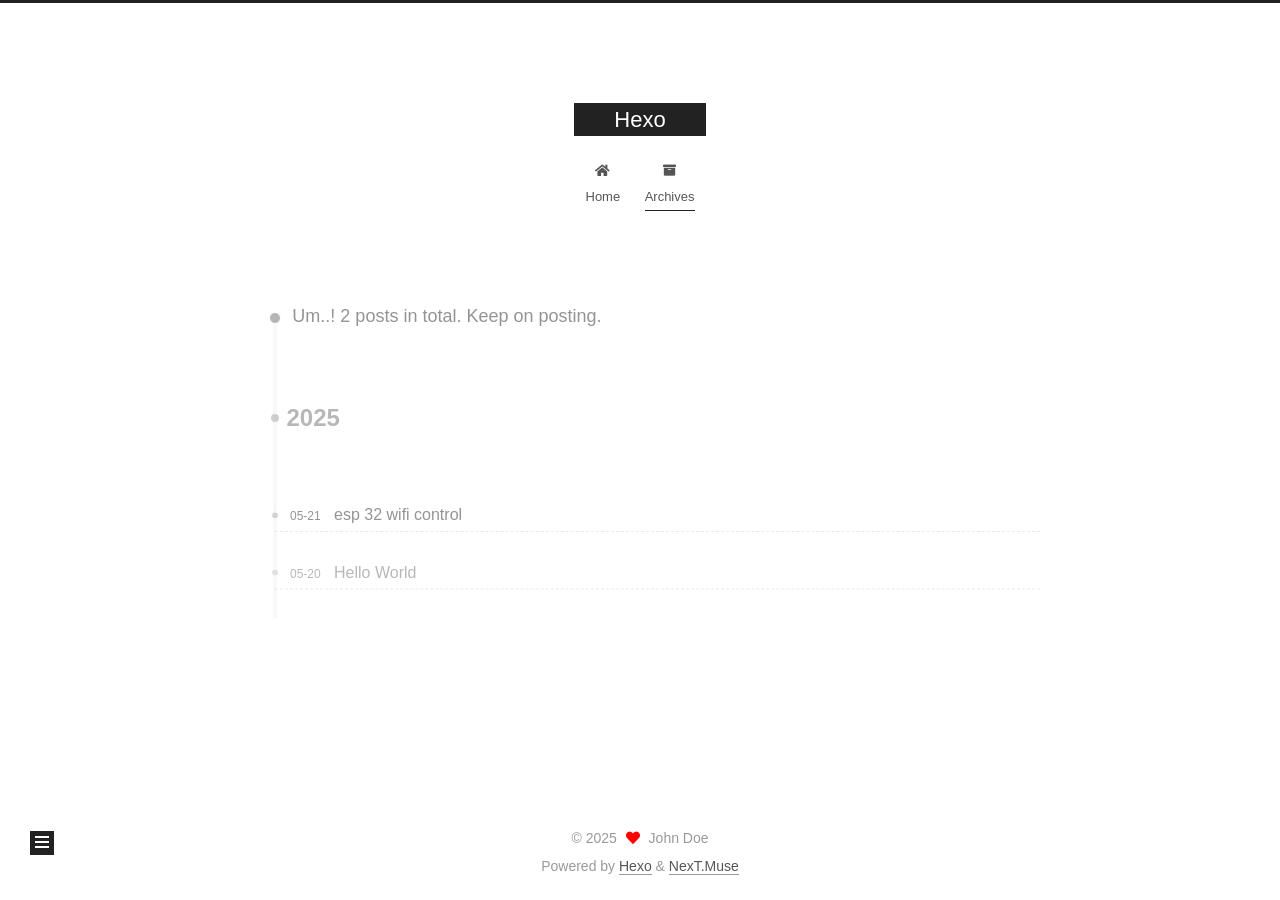
<file: archives/index.html>
<!DOCTYPE html>
<html lang="en">
<head>
  <meta charset="UTF-8">
<meta name="viewport" content="width=device-width, initial-scale=1, maximum-scale=2">
<meta name="theme-color" content="#222">
<meta name="generator" content="Hexo 7.3.0">
  <link rel="apple-touch-icon" sizes="180x180" href="/images/apple-touch-icon-next.png">
  <link rel="icon" type="image/png" sizes="32x32" href="/images/favicon-32x32-next.png">
  <link rel="icon" type="image/png" sizes="16x16" href="/images/favicon-16x16-next.png">
  <link rel="mask-icon" href="/images/logo.svg" color="#222">

<link rel="stylesheet" href="/css/main.css">


<link rel="stylesheet" href="/lib/font-awesome/css/all.min.css">

<script id="hexo-configurations">
    var NexT = window.NexT || {};
    var CONFIG = {"hostname":"example.com","root":"/","scheme":"Muse","version":"7.8.0","exturl":false,"sidebar":{"position":"left","display":"post","padding":18,"offset":12,"onmobile":false},"copycode":{"enable":false,"show_result":false,"style":null},"back2top":{"enable":true,"sidebar":false,"scrollpercent":false},"bookmark":{"enable":false,"color":"#222","save":"auto"},"fancybox":false,"mediumzoom":false,"lazyload":false,"pangu":false,"comments":{"style":"tabs","active":null,"storage":true,"lazyload":false,"nav":null},"algolia":{"hits":{"per_page":10},"labels":{"input_placeholder":"Search for Posts","hits_empty":"We didn't find any results for the search: ${query}","hits_stats":"${hits} results found in ${time} ms"}},"localsearch":{"enable":false,"trigger":"auto","top_n_per_article":1,"unescape":false,"preload":false},"motion":{"enable":true,"async":false,"transition":{"post_block":"fadeIn","post_header":"slideDownIn","post_body":"slideDownIn","coll_header":"slideLeftIn","sidebar":"slideUpIn"}}};
  </script>

  <meta property="og:type" content="website">
<meta property="og:title" content="Hexo">
<meta property="og:url" content="http://example.com/archives/index.html">
<meta property="og:site_name" content="Hexo">
<meta property="og:locale" content="en_US">
<meta property="article:author" content="John Doe">
<meta name="twitter:card" content="summary">

<link rel="canonical" href="http://example.com/archives/">


<script id="page-configurations">
  // https://hexo.io/docs/variables.html
  CONFIG.page = {
    sidebar: "",
    isHome : false,
    isPost : false,
    lang   : 'en'
  };
</script>

  <title>Archive | Hexo</title>
  






  <noscript>
  <style>
  .use-motion .brand,
  .use-motion .menu-item,
  .sidebar-inner,
  .use-motion .post-block,
  .use-motion .pagination,
  .use-motion .comments,
  .use-motion .post-header,
  .use-motion .post-body,
  .use-motion .collection-header { opacity: initial; }

  .use-motion .site-title,
  .use-motion .site-subtitle {
    opacity: initial;
    top: initial;
  }

  .use-motion .logo-line-before i { left: initial; }
  .use-motion .logo-line-after i { right: initial; }
  </style>
</noscript>

</head>

<body itemscope itemtype="http://schema.org/WebPage">
  <div class="container use-motion">
    <div class="headband"></div>

    <header class="header" itemscope itemtype="http://schema.org/WPHeader">
      <div class="header-inner"><div class="site-brand-container">
  <div class="site-nav-toggle">
    <div class="toggle" aria-label="Toggle navigation bar">
      <span class="toggle-line toggle-line-first"></span>
      <span class="toggle-line toggle-line-middle"></span>
      <span class="toggle-line toggle-line-last"></span>
    </div>
  </div>

  <div class="site-meta">

    <a href="/" class="brand" rel="start">
      <span class="logo-line-before"><i></i></span>
      <h1 class="site-title">Hexo</h1>
      <span class="logo-line-after"><i></i></span>
    </a>
  </div>

  <div class="site-nav-right">
    <div class="toggle popup-trigger">
    </div>
  </div>
</div>




<nav class="site-nav">
  <ul id="menu" class="main-menu menu">
        <li class="menu-item menu-item-home">

    <a href="/" rel="section"><i class="fa fa-home fa-fw"></i>Home</a>

  </li>
        <li class="menu-item menu-item-archives">

    <a href="/archives/" rel="section"><i class="fa fa-archive fa-fw"></i>Archives</a>

  </li>
  </ul>
</nav>




</div>
    </header>

    
  <div class="back-to-top">
    <i class="fa fa-arrow-up"></i>
    <span>0%</span>
  </div>


    <main class="main">
      <div class="main-inner">
        <div class="content-wrap">
          

          <div class="content archive">
            

  
  
  
  <div class="post-block">
    <div class="posts-collapse">
      <div class="collection-title">
        <span class="collection-header">Um..! 2 posts in total. Keep on posting.</span>
      </div>

      
    <div class="collection-year">
      <span class="collection-header">2025</span>
    </div>

  <article itemscope itemtype="http://schema.org/Article">
    <header class="post-header">

      <div class="post-meta">
        <time itemprop="dateCreated"
              datetime="2025-05-21T15:49:59+08:00"
              content="2025-05-21">
          05-21
        </time>
      </div>

      <div class="post-title">
          <a class="post-title-link" href="/2025/05/21/esp-32-wifi-control/" itemprop="url">
            <span itemprop="name">esp 32 wifi control</span>
          </a>
      </div>

    </header>
  </article>

  <article itemscope itemtype="http://schema.org/Article">
    <header class="post-header">

      <div class="post-meta">
        <time itemprop="dateCreated"
              datetime="2025-05-20T14:28:38+08:00"
              content="2025-05-20">
          05-20
        </time>
      </div>

      <div class="post-title">
          <a class="post-title-link" href="/2025/05/20/hello-world/" itemprop="url">
            <span itemprop="name">Hello World</span>
          </a>
      </div>

    </header>
  </article>


    </div>
  </div>
  
  
  

  



          </div>
          

<script>
  window.addEventListener('tabs:register', () => {
    let { activeClass } = CONFIG.comments;
    if (CONFIG.comments.storage) {
      activeClass = localStorage.getItem('comments_active') || activeClass;
    }
    if (activeClass) {
      let activeTab = document.querySelector(`a[href="#comment-${activeClass}"]`);
      if (activeTab) {
        activeTab.click();
      }
    }
  });
  if (CONFIG.comments.storage) {
    window.addEventListener('tabs:click', event => {
      if (!event.target.matches('.tabs-comment .tab-content .tab-pane')) return;
      let commentClass = event.target.classList[1];
      localStorage.setItem('comments_active', commentClass);
    });
  }
</script>

        </div>
          
  
  <div class="toggle sidebar-toggle">
    <span class="toggle-line toggle-line-first"></span>
    <span class="toggle-line toggle-line-middle"></span>
    <span class="toggle-line toggle-line-last"></span>
  </div>

  <aside class="sidebar">
    <div class="sidebar-inner">

      <ul class="sidebar-nav motion-element">
        <li class="sidebar-nav-toc">
          Table of Contents
        </li>
        <li class="sidebar-nav-overview">
          Overview
        </li>
      </ul>

      <!--noindex-->
      <div class="post-toc-wrap sidebar-panel">
      </div>
      <!--/noindex-->

      <div class="site-overview-wrap sidebar-panel">
        <div class="site-author motion-element" itemprop="author" itemscope itemtype="http://schema.org/Person">
  <p class="site-author-name" itemprop="name">John Doe</p>
  <div class="site-description" itemprop="description"></div>
</div>
<div class="site-state-wrap motion-element">
  <nav class="site-state">
      <div class="site-state-item site-state-posts">
          <a href="/archives/">
        
          <span class="site-state-item-count">2</span>
          <span class="site-state-item-name">posts</span>
        </a>
      </div>
  </nav>
</div>



      </div>

    </div>
  </aside>
  <div id="sidebar-dimmer"></div>


      </div>
    </main>

    <footer class="footer">
      <div class="footer-inner">
        

        

<div class="copyright">
  
  &copy; 
  <span itemprop="copyrightYear">2025</span>
  <span class="with-love">
    <i class="fa fa-heart"></i>
  </span>
  <span class="author" itemprop="copyrightHolder">John Doe</span>
</div>
  <div class="powered-by">Powered by <a href="https://hexo.io/" class="theme-link" rel="noopener" target="_blank">Hexo</a> & <a href="https://muse.theme-next.org/" class="theme-link" rel="noopener" target="_blank">NexT.Muse</a>
  </div>

        








      </div>
    </footer>
  </div>

  
  <script src="/lib/anime.min.js"></script>
  <script src="/lib/velocity/velocity.min.js"></script>
  <script src="/lib/velocity/velocity.ui.min.js"></script>

<script src="/js/utils.js"></script>

<script src="/js/motion.js"></script>


<script src="/js/schemes/muse.js"></script>


<script src="/js/next-boot.js"></script>




  















  

  

</body>
</html>
</file>
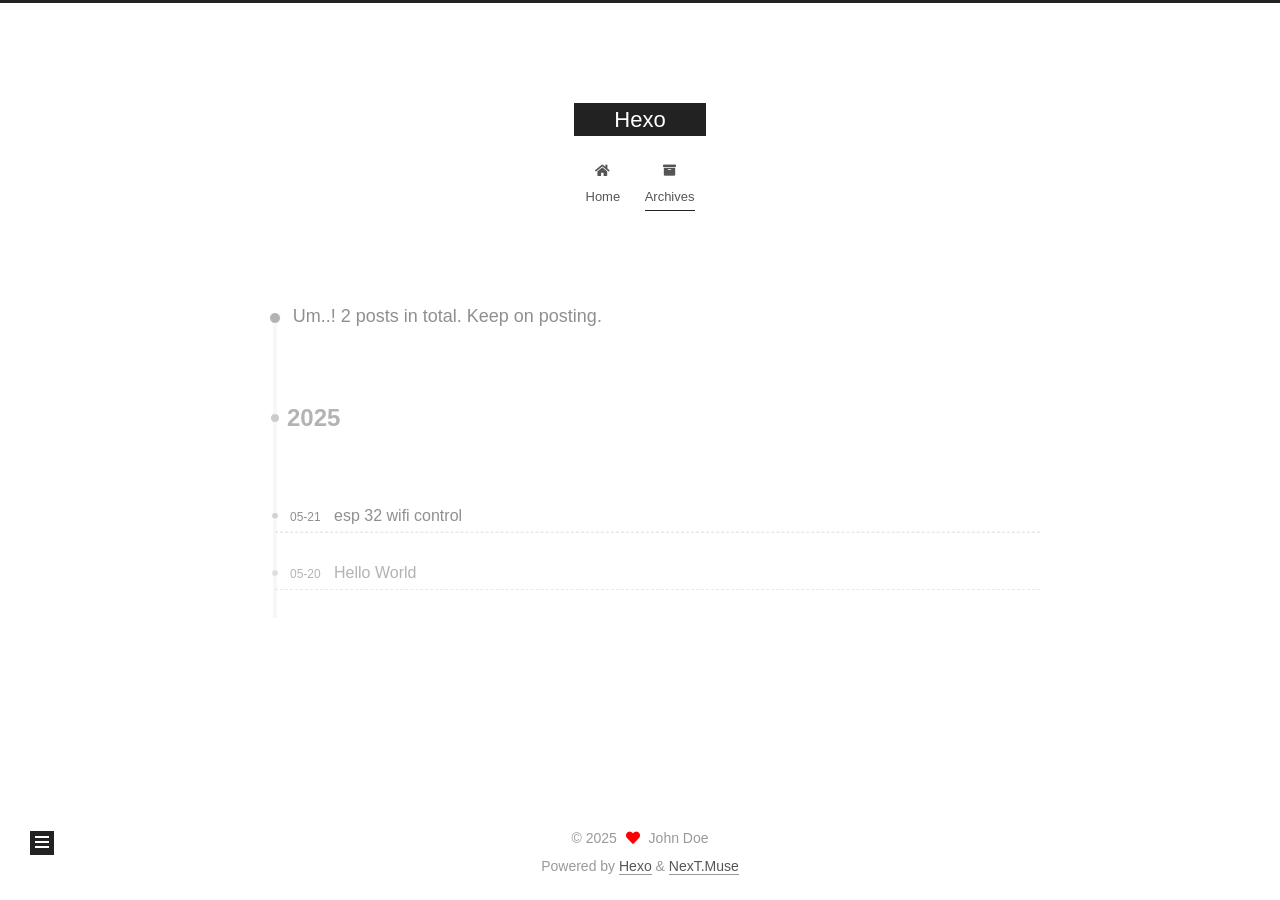
<file: archives/2025/index.html>
<!DOCTYPE html>
<html lang="en">
<head>
  <meta charset="UTF-8">
<meta name="viewport" content="width=device-width, initial-scale=1, maximum-scale=2">
<meta name="theme-color" content="#222">
<meta name="generator" content="Hexo 7.3.0">
  <link rel="apple-touch-icon" sizes="180x180" href="/images/apple-touch-icon-next.png">
  <link rel="icon" type="image/png" sizes="32x32" href="/images/favicon-32x32-next.png">
  <link rel="icon" type="image/png" sizes="16x16" href="/images/favicon-16x16-next.png">
  <link rel="mask-icon" href="/images/logo.svg" color="#222">

<link rel="stylesheet" href="/css/main.css">


<link rel="stylesheet" href="/lib/font-awesome/css/all.min.css">

<script id="hexo-configurations">
    var NexT = window.NexT || {};
    var CONFIG = {"hostname":"example.com","root":"/","scheme":"Muse","version":"7.8.0","exturl":false,"sidebar":{"position":"left","display":"post","padding":18,"offset":12,"onmobile":false},"copycode":{"enable":false,"show_result":false,"style":null},"back2top":{"enable":true,"sidebar":false,"scrollpercent":false},"bookmark":{"enable":false,"color":"#222","save":"auto"},"fancybox":false,"mediumzoom":false,"lazyload":false,"pangu":false,"comments":{"style":"tabs","active":null,"storage":true,"lazyload":false,"nav":null},"algolia":{"hits":{"per_page":10},"labels":{"input_placeholder":"Search for Posts","hits_empty":"We didn't find any results for the search: ${query}","hits_stats":"${hits} results found in ${time} ms"}},"localsearch":{"enable":false,"trigger":"auto","top_n_per_article":1,"unescape":false,"preload":false},"motion":{"enable":true,"async":false,"transition":{"post_block":"fadeIn","post_header":"slideDownIn","post_body":"slideDownIn","coll_header":"slideLeftIn","sidebar":"slideUpIn"}}};
  </script>

  <meta property="og:type" content="website">
<meta property="og:title" content="Hexo">
<meta property="og:url" content="http://example.com/archives/2025/index.html">
<meta property="og:site_name" content="Hexo">
<meta property="og:locale" content="en_US">
<meta property="article:author" content="John Doe">
<meta name="twitter:card" content="summary">

<link rel="canonical" href="http://example.com/archives/2025/">


<script id="page-configurations">
  // https://hexo.io/docs/variables.html
  CONFIG.page = {
    sidebar: "",
    isHome : false,
    isPost : false,
    lang   : 'en'
  };
</script>

  <title>Archive | Hexo</title>
  






  <noscript>
  <style>
  .use-motion .brand,
  .use-motion .menu-item,
  .sidebar-inner,
  .use-motion .post-block,
  .use-motion .pagination,
  .use-motion .comments,
  .use-motion .post-header,
  .use-motion .post-body,
  .use-motion .collection-header { opacity: initial; }

  .use-motion .site-title,
  .use-motion .site-subtitle {
    opacity: initial;
    top: initial;
  }

  .use-motion .logo-line-before i { left: initial; }
  .use-motion .logo-line-after i { right: initial; }
  </style>
</noscript>

</head>

<body itemscope itemtype="http://schema.org/WebPage">
  <div class="container use-motion">
    <div class="headband"></div>

    <header class="header" itemscope itemtype="http://schema.org/WPHeader">
      <div class="header-inner"><div class="site-brand-container">
  <div class="site-nav-toggle">
    <div class="toggle" aria-label="Toggle navigation bar">
      <span class="toggle-line toggle-line-first"></span>
      <span class="toggle-line toggle-line-middle"></span>
      <span class="toggle-line toggle-line-last"></span>
    </div>
  </div>

  <div class="site-meta">

    <a href="/" class="brand" rel="start">
      <span class="logo-line-before"><i></i></span>
      <h1 class="site-title">Hexo</h1>
      <span class="logo-line-after"><i></i></span>
    </a>
  </div>

  <div class="site-nav-right">
    <div class="toggle popup-trigger">
    </div>
  </div>
</div>




<nav class="site-nav">
  <ul id="menu" class="main-menu menu">
        <li class="menu-item menu-item-home">

    <a href="/" rel="section"><i class="fa fa-home fa-fw"></i>Home</a>

  </li>
        <li class="menu-item menu-item-archives">

    <a href="/archives/" rel="section"><i class="fa fa-archive fa-fw"></i>Archives</a>

  </li>
  </ul>
</nav>




</div>
    </header>

    
  <div class="back-to-top">
    <i class="fa fa-arrow-up"></i>
    <span>0%</span>
  </div>


    <main class="main">
      <div class="main-inner">
        <div class="content-wrap">
          

          <div class="content archive">
            

  
  
  
  <div class="post-block">
    <div class="posts-collapse">
      <div class="collection-title">
        <span class="collection-header">Um..! 2 posts in total. Keep on posting.</span>
      </div>

      
    <div class="collection-year">
      <span class="collection-header">2025</span>
    </div>

  <article itemscope itemtype="http://schema.org/Article">
    <header class="post-header">

      <div class="post-meta">
        <time itemprop="dateCreated"
              datetime="2025-05-21T15:49:59+08:00"
              content="2025-05-21">
          05-21
        </time>
      </div>

      <div class="post-title">
          <a class="post-title-link" href="/2025/05/21/esp-32-wifi-control/" itemprop="url">
            <span itemprop="name">esp 32 wifi control</span>
          </a>
      </div>

    </header>
  </article>

  <article itemscope itemtype="http://schema.org/Article">
    <header class="post-header">

      <div class="post-meta">
        <time itemprop="dateCreated"
              datetime="2025-05-20T14:28:38+08:00"
              content="2025-05-20">
          05-20
        </time>
      </div>

      <div class="post-title">
          <a class="post-title-link" href="/2025/05/20/hello-world/" itemprop="url">
            <span itemprop="name">Hello World</span>
          </a>
      </div>

    </header>
  </article>


    </div>
  </div>
  
  
  

  



          </div>
          

<script>
  window.addEventListener('tabs:register', () => {
    let { activeClass } = CONFIG.comments;
    if (CONFIG.comments.storage) {
      activeClass = localStorage.getItem('comments_active') || activeClass;
    }
    if (activeClass) {
      let activeTab = document.querySelector(`a[href="#comment-${activeClass}"]`);
      if (activeTab) {
        activeTab.click();
      }
    }
  });
  if (CONFIG.comments.storage) {
    window.addEventListener('tabs:click', event => {
      if (!event.target.matches('.tabs-comment .tab-content .tab-pane')) return;
      let commentClass = event.target.classList[1];
      localStorage.setItem('comments_active', commentClass);
    });
  }
</script>

        </div>
          
  
  <div class="toggle sidebar-toggle">
    <span class="toggle-line toggle-line-first"></span>
    <span class="toggle-line toggle-line-middle"></span>
    <span class="toggle-line toggle-line-last"></span>
  </div>

  <aside class="sidebar">
    <div class="sidebar-inner">

      <ul class="sidebar-nav motion-element">
        <li class="sidebar-nav-toc">
          Table of Contents
        </li>
        <li class="sidebar-nav-overview">
          Overview
        </li>
      </ul>

      <!--noindex-->
      <div class="post-toc-wrap sidebar-panel">
      </div>
      <!--/noindex-->

      <div class="site-overview-wrap sidebar-panel">
        <div class="site-author motion-element" itemprop="author" itemscope itemtype="http://schema.org/Person">
  <p class="site-author-name" itemprop="name">John Doe</p>
  <div class="site-description" itemprop="description"></div>
</div>
<div class="site-state-wrap motion-element">
  <nav class="site-state">
      <div class="site-state-item site-state-posts">
          <a href="/archives/">
        
          <span class="site-state-item-count">2</span>
          <span class="site-state-item-name">posts</span>
        </a>
      </div>
  </nav>
</div>



      </div>

    </div>
  </aside>
  <div id="sidebar-dimmer"></div>


      </div>
    </main>

    <footer class="footer">
      <div class="footer-inner">
        

        

<div class="copyright">
  
  &copy; 
  <span itemprop="copyrightYear">2025</span>
  <span class="with-love">
    <i class="fa fa-heart"></i>
  </span>
  <span class="author" itemprop="copyrightHolder">John Doe</span>
</div>
  <div class="powered-by">Powered by <a href="https://hexo.io/" class="theme-link" rel="noopener" target="_blank">Hexo</a> & <a href="https://muse.theme-next.org/" class="theme-link" rel="noopener" target="_blank">NexT.Muse</a>
  </div>

        








      </div>
    </footer>
  </div>

  
  <script src="/lib/anime.min.js"></script>
  <script src="/lib/velocity/velocity.min.js"></script>
  <script src="/lib/velocity/velocity.ui.min.js"></script>

<script src="/js/utils.js"></script>

<script src="/js/motion.js"></script>


<script src="/js/schemes/muse.js"></script>


<script src="/js/next-boot.js"></script>




  















  

  

</body>
</html>
</file>
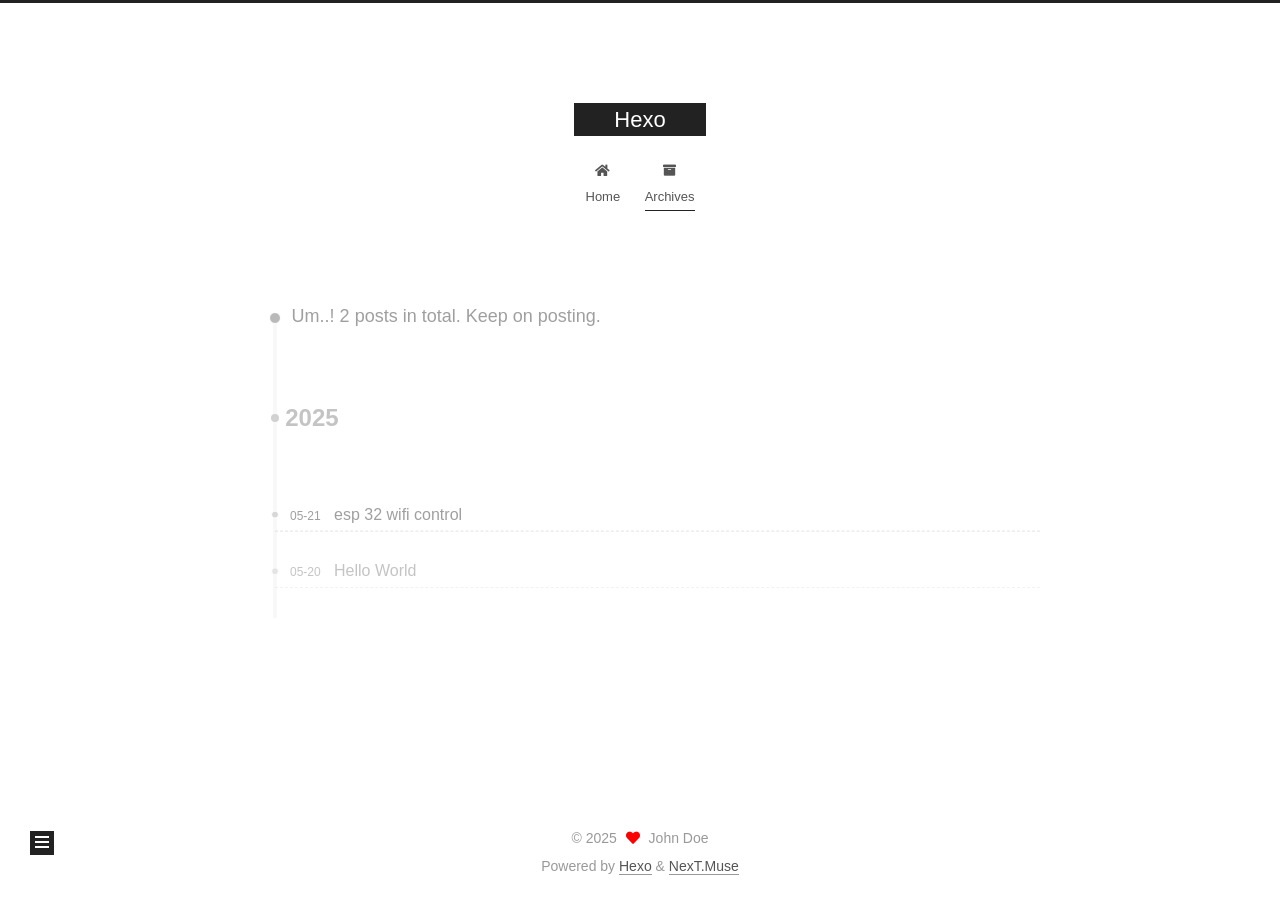
<file: archives/2025/05/index.html>
<!DOCTYPE html>
<html lang="en">
<head>
  <meta charset="UTF-8">
<meta name="viewport" content="width=device-width, initial-scale=1, maximum-scale=2">
<meta name="theme-color" content="#222">
<meta name="generator" content="Hexo 7.3.0">
  <link rel="apple-touch-icon" sizes="180x180" href="/images/apple-touch-icon-next.png">
  <link rel="icon" type="image/png" sizes="32x32" href="/images/favicon-32x32-next.png">
  <link rel="icon" type="image/png" sizes="16x16" href="/images/favicon-16x16-next.png">
  <link rel="mask-icon" href="/images/logo.svg" color="#222">

<link rel="stylesheet" href="/css/main.css">


<link rel="stylesheet" href="/lib/font-awesome/css/all.min.css">

<script id="hexo-configurations">
    var NexT = window.NexT || {};
    var CONFIG = {"hostname":"example.com","root":"/","scheme":"Muse","version":"7.8.0","exturl":false,"sidebar":{"position":"left","display":"post","padding":18,"offset":12,"onmobile":false},"copycode":{"enable":false,"show_result":false,"style":null},"back2top":{"enable":true,"sidebar":false,"scrollpercent":false},"bookmark":{"enable":false,"color":"#222","save":"auto"},"fancybox":false,"mediumzoom":false,"lazyload":false,"pangu":false,"comments":{"style":"tabs","active":null,"storage":true,"lazyload":false,"nav":null},"algolia":{"hits":{"per_page":10},"labels":{"input_placeholder":"Search for Posts","hits_empty":"We didn't find any results for the search: ${query}","hits_stats":"${hits} results found in ${time} ms"}},"localsearch":{"enable":false,"trigger":"auto","top_n_per_article":1,"unescape":false,"preload":false},"motion":{"enable":true,"async":false,"transition":{"post_block":"fadeIn","post_header":"slideDownIn","post_body":"slideDownIn","coll_header":"slideLeftIn","sidebar":"slideUpIn"}}};
  </script>

  <meta property="og:type" content="website">
<meta property="og:title" content="Hexo">
<meta property="og:url" content="http://example.com/archives/2025/05/index.html">
<meta property="og:site_name" content="Hexo">
<meta property="og:locale" content="en_US">
<meta property="article:author" content="John Doe">
<meta name="twitter:card" content="summary">

<link rel="canonical" href="http://example.com/archives/2025/05/">


<script id="page-configurations">
  // https://hexo.io/docs/variables.html
  CONFIG.page = {
    sidebar: "",
    isHome : false,
    isPost : false,
    lang   : 'en'
  };
</script>

  <title>Archive | Hexo</title>
  






  <noscript>
  <style>
  .use-motion .brand,
  .use-motion .menu-item,
  .sidebar-inner,
  .use-motion .post-block,
  .use-motion .pagination,
  .use-motion .comments,
  .use-motion .post-header,
  .use-motion .post-body,
  .use-motion .collection-header { opacity: initial; }

  .use-motion .site-title,
  .use-motion .site-subtitle {
    opacity: initial;
    top: initial;
  }

  .use-motion .logo-line-before i { left: initial; }
  .use-motion .logo-line-after i { right: initial; }
  </style>
</noscript>

</head>

<body itemscope itemtype="http://schema.org/WebPage">
  <div class="container use-motion">
    <div class="headband"></div>

    <header class="header" itemscope itemtype="http://schema.org/WPHeader">
      <div class="header-inner"><div class="site-brand-container">
  <div class="site-nav-toggle">
    <div class="toggle" aria-label="Toggle navigation bar">
      <span class="toggle-line toggle-line-first"></span>
      <span class="toggle-line toggle-line-middle"></span>
      <span class="toggle-line toggle-line-last"></span>
    </div>
  </div>

  <div class="site-meta">

    <a href="/" class="brand" rel="start">
      <span class="logo-line-before"><i></i></span>
      <h1 class="site-title">Hexo</h1>
      <span class="logo-line-after"><i></i></span>
    </a>
  </div>

  <div class="site-nav-right">
    <div class="toggle popup-trigger">
    </div>
  </div>
</div>




<nav class="site-nav">
  <ul id="menu" class="main-menu menu">
        <li class="menu-item menu-item-home">

    <a href="/" rel="section"><i class="fa fa-home fa-fw"></i>Home</a>

  </li>
        <li class="menu-item menu-item-archives">

    <a href="/archives/" rel="section"><i class="fa fa-archive fa-fw"></i>Archives</a>

  </li>
  </ul>
</nav>




</div>
    </header>

    
  <div class="back-to-top">
    <i class="fa fa-arrow-up"></i>
    <span>0%</span>
  </div>


    <main class="main">
      <div class="main-inner">
        <div class="content-wrap">
          

          <div class="content archive">
            

  
  
  
  <div class="post-block">
    <div class="posts-collapse">
      <div class="collection-title">
        <span class="collection-header">Um..! 2 posts in total. Keep on posting.</span>
      </div>

      
    <div class="collection-year">
      <span class="collection-header">2025</span>
    </div>

  <article itemscope itemtype="http://schema.org/Article">
    <header class="post-header">

      <div class="post-meta">
        <time itemprop="dateCreated"
              datetime="2025-05-21T15:49:59+08:00"
              content="2025-05-21">
          05-21
        </time>
      </div>

      <div class="post-title">
          <a class="post-title-link" href="/2025/05/21/esp-32-wifi-control/" itemprop="url">
            <span itemprop="name">esp 32 wifi control</span>
          </a>
      </div>

    </header>
  </article>

  <article itemscope itemtype="http://schema.org/Article">
    <header class="post-header">

      <div class="post-meta">
        <time itemprop="dateCreated"
              datetime="2025-05-20T14:28:38+08:00"
              content="2025-05-20">
          05-20
        </time>
      </div>

      <div class="post-title">
          <a class="post-title-link" href="/2025/05/20/hello-world/" itemprop="url">
            <span itemprop="name">Hello World</span>
          </a>
      </div>

    </header>
  </article>


    </div>
  </div>
  
  
  

  



          </div>
          

<script>
  window.addEventListener('tabs:register', () => {
    let { activeClass } = CONFIG.comments;
    if (CONFIG.comments.storage) {
      activeClass = localStorage.getItem('comments_active') || activeClass;
    }
    if (activeClass) {
      let activeTab = document.querySelector(`a[href="#comment-${activeClass}"]`);
      if (activeTab) {
        activeTab.click();
      }
    }
  });
  if (CONFIG.comments.storage) {
    window.addEventListener('tabs:click', event => {
      if (!event.target.matches('.tabs-comment .tab-content .tab-pane')) return;
      let commentClass = event.target.classList[1];
      localStorage.setItem('comments_active', commentClass);
    });
  }
</script>

        </div>
          
  
  <div class="toggle sidebar-toggle">
    <span class="toggle-line toggle-line-first"></span>
    <span class="toggle-line toggle-line-middle"></span>
    <span class="toggle-line toggle-line-last"></span>
  </div>

  <aside class="sidebar">
    <div class="sidebar-inner">

      <ul class="sidebar-nav motion-element">
        <li class="sidebar-nav-toc">
          Table of Contents
        </li>
        <li class="sidebar-nav-overview">
          Overview
        </li>
      </ul>

      <!--noindex-->
      <div class="post-toc-wrap sidebar-panel">
      </div>
      <!--/noindex-->

      <div class="site-overview-wrap sidebar-panel">
        <div class="site-author motion-element" itemprop="author" itemscope itemtype="http://schema.org/Person">
  <p class="site-author-name" itemprop="name">John Doe</p>
  <div class="site-description" itemprop="description"></div>
</div>
<div class="site-state-wrap motion-element">
  <nav class="site-state">
      <div class="site-state-item site-state-posts">
          <a href="/archives/">
        
          <span class="site-state-item-count">2</span>
          <span class="site-state-item-name">posts</span>
        </a>
      </div>
  </nav>
</div>



      </div>

    </div>
  </aside>
  <div id="sidebar-dimmer"></div>


      </div>
    </main>

    <footer class="footer">
      <div class="footer-inner">
        

        

<div class="copyright">
  
  &copy; 
  <span itemprop="copyrightYear">2025</span>
  <span class="with-love">
    <i class="fa fa-heart"></i>
  </span>
  <span class="author" itemprop="copyrightHolder">John Doe</span>
</div>
  <div class="powered-by">Powered by <a href="https://hexo.io/" class="theme-link" rel="noopener" target="_blank">Hexo</a> & <a href="https://muse.theme-next.org/" class="theme-link" rel="noopener" target="_blank">NexT.Muse</a>
  </div>

        








      </div>
    </footer>
  </div>

  
  <script src="/lib/anime.min.js"></script>
  <script src="/lib/velocity/velocity.min.js"></script>
  <script src="/lib/velocity/velocity.ui.min.js"></script>

<script src="/js/utils.js"></script>

<script src="/js/motion.js"></script>


<script src="/js/schemes/muse.js"></script>


<script src="/js/next-boot.js"></script>




  















  

  

</body>
</html>
</file>
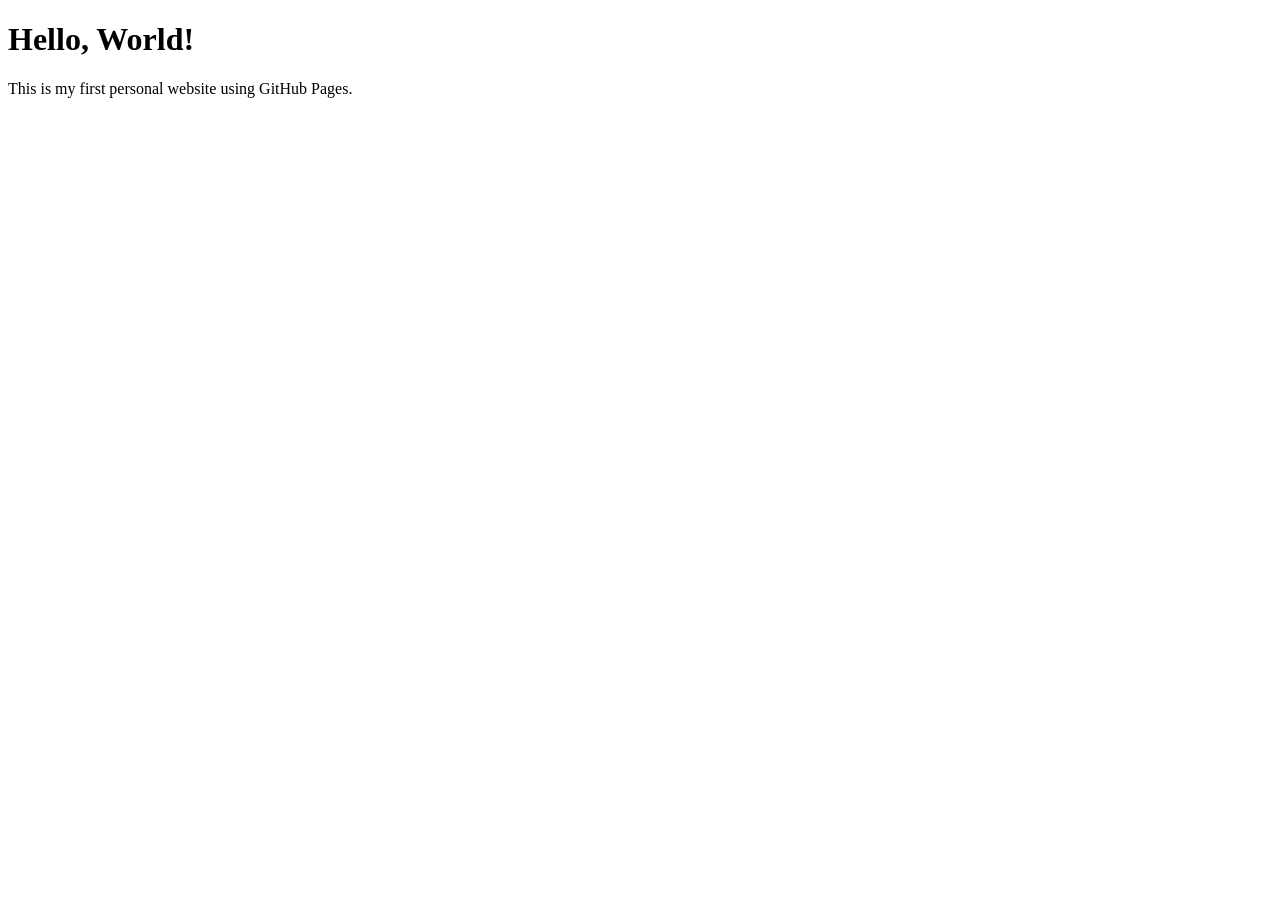
<file: indec.html>
<!DOCTYPE html>
<html>
<head>
  <meta charset="UTF-8">
  <title>Welcome to My Page</title>
</head>
<body>
  <h1>Hello, World!</h1>
  <p>This is my first personal website using GitHub Pages.</p>
</body>
</html>
</file>
<file: css/main.css>
:root {
  --body-bg-color: #fff;
  --content-bg-color: #fff;
  --card-bg-color: #f5f5f5;
  --text-color: #555;
  --blockquote-color: #666;
  --link-color: #555;
  --link-hover-color: #222;
  --brand-color: #fff;
  --brand-hover-color: #fff;
  --table-row-odd-bg-color: #f9f9f9;
  --table-row-hover-bg-color: #f5f5f5;
  --menu-item-bg-color: #f5f5f5;
  --btn-default-bg: #222;
  --btn-default-color: #fff;
  --btn-default-border-color: #222;
  --btn-default-hover-bg: #fff;
  --btn-default-hover-color: #222;
  --btn-default-hover-border-color: #222;
}
html {
  line-height: 1.15; /* 1 */
  -webkit-text-size-adjust: 100%; /* 2 */
}
body {
  margin: 0;
}
main {
  display: block;
}
h1 {
  font-size: 2em;
  margin: 0.67em 0;
}
hr {
  box-sizing: content-box; /* 1 */
  height: 0; /* 1 */
  overflow: visible; /* 2 */
}
pre {
  font-family: monospace, monospace; /* 1 */
  font-size: 1em; /* 2 */
}
a {
  background: transparent;
}
abbr[title] {
  border-bottom: none; /* 1 */
  text-decoration: underline; /* 2 */
  text-decoration: underline dotted; /* 2 */
}
b,
strong {
  font-weight: bolder;
}
code,
kbd,
samp {
  font-family: monospace, monospace; /* 1 */
  font-size: 1em; /* 2 */
}
small {
  font-size: 80%;
}
sub,
sup {
  font-size: 75%;
  line-height: 0;
  position: relative;
  vertical-align: baseline;
}
sub {
  bottom: -0.25em;
}
sup {
  top: -0.5em;
}
img {
  border-style: none;
}
button,
input,
optgroup,
select,
textarea {
  font-family: inherit; /* 1 */
  font-size: 100%; /* 1 */
  line-height: 1.15; /* 1 */
  margin: 0; /* 2 */
}
button,
input {
/* 1 */
  overflow: visible;
}
button,
select {
/* 1 */
  text-transform: none;
}
button,
[type='button'],
[type='reset'],
[type='submit'] {
  -webkit-appearance: button;
}
button::-moz-focus-inner,
[type='button']::-moz-focus-inner,
[type='reset']::-moz-focus-inner,
[type='submit']::-moz-focus-inner {
  border-style: none;
  padding: 0;
}
button:-moz-focusring,
[type='button']:-moz-focusring,
[type='reset']:-moz-focusring,
[type='submit']:-moz-focusring {
  outline: 1px dotted ButtonText;
}
fieldset {
  padding: 0.35em 0.75em 0.625em;
}
legend {
  box-sizing: border-box; /* 1 */
  color: inherit; /* 2 */
  display: table; /* 1 */
  max-width: 100%; /* 1 */
  padding: 0; /* 3 */
  white-space: normal; /* 1 */
}
progress {
  vertical-align: baseline;
}
textarea {
  overflow: auto;
}
[type='checkbox'],
[type='radio'] {
  box-sizing: border-box; /* 1 */
  padding: 0; /* 2 */
}
[type='number']::-webkit-inner-spin-button,
[type='number']::-webkit-outer-spin-button {
  height: auto;
}
[type='search'] {
  outline-offset: -2px; /* 2 */
  -webkit-appearance: textfield; /* 1 */
}
[type='search']::-webkit-search-decoration {
  -webkit-appearance: none;
}
::-webkit-file-upload-button {
  font: inherit; /* 2 */
  -webkit-appearance: button; /* 1 */
}
details {
  display: block;
}
summary {
  display: list-item;
}
template {
  display: none;
}
[hidden] {
  display: none;
}
::selection {
  background: #262a30;
  color: #eee;
}
html,
body {
  height: 100%;
}
body {
  background: var(--body-bg-color);
  color: var(--text-color);
  font-family: 'Lato', "PingFang SC", "Microsoft YaHei", sans-serif;
  font-size: 1em;
  line-height: 2;
}
@media (max-width: 991px) {
  body {
    padding-left: 0 !important;
    padding-right: 0 !important;
  }
}
h1,
h2,
h3,
h4,
h5,
h6 {
  font-family: 'Lato', "PingFang SC", "Microsoft YaHei", sans-serif;
  font-weight: bold;
  line-height: 1.5;
  margin: 20px 0 15px;
}
h1 {
  font-size: 1.5em;
}
h2 {
  font-size: 1.375em;
}
h3 {
  font-size: 1.25em;
}
h4 {
  font-size: 1.125em;
}
h5 {
  font-size: 1em;
}
h6 {
  font-size: 0.875em;
}
p {
  margin: 0 0 20px 0;
}
a,
span.exturl {
  border-bottom: 1px solid #999;
  color: var(--link-color);
  outline: 0;
  text-decoration: none;
  overflow-wrap: break-word;
  word-wrap: break-word;
  cursor: pointer;
}
a:hover,
span.exturl:hover {
  border-bottom-color: var(--link-hover-color);
  color: var(--link-hover-color);
}
iframe,
img,
video {
  display: block;
  margin-left: auto;
  margin-right: auto;
  max-width: 100%;
}
hr {
  background-image: repeating-linear-gradient(-45deg, #ddd, #ddd 4px, transparent 4px, transparent 8px);
  border: 0;
  height: 3px;
  margin: 40px 0;
}
blockquote {
  border-left: 4px solid #ddd;
  color: var(--blockquote-color);
  margin: 0;
  padding: 0 15px;
}
blockquote cite::before {
  content: '-';
  padding: 0 5px;
}
dt {
  font-weight: bold;
}
dd {
  margin: 0;
  padding: 0;
}
kbd {
  background-color: #f5f5f5;
  background-image: linear-gradient(#eee, #fff, #eee);
  border: 1px solid #ccc;
  border-radius: 0.2em;
  box-shadow: 0.1em 0.1em 0.2em rgba(0,0,0,0.1);
  color: #555;
  font-family: inherit;
  padding: 0.1em 0.3em;
  white-space: nowrap;
}
.table-container {
  overflow: auto;
}
table {
  border-collapse: collapse;
  border-spacing: 0;
  font-size: 0.875em;
  margin: 0 0 20px 0;
  width: 100%;
}
tbody tr:nth-of-type(odd) {
  background: var(--table-row-odd-bg-color);
}
tbody tr:hover {
  background: var(--table-row-hover-bg-color);
}
caption,
th,
td {
  font-weight: normal;
  padding: 8px;
  vertical-align: middle;
}
th,
td {
  border: 1px solid #ddd;
  border-bottom: 3px solid #ddd;
}
th {
  font-weight: 700;
  padding-bottom: 10px;
}
td {
  border-bottom-width: 1px;
}
.btn {
  background: var(--btn-default-bg);
  border: 2px solid var(--btn-default-border-color);
  border-radius: 0;
  color: var(--btn-default-color);
  display: inline-block;
  font-size: 0.875em;
  line-height: 2;
  padding: 0 20px;
  text-decoration: none;
  transition-property: background-color;
  transition-delay: 0s;
  transition-duration: 0.2s;
  transition-timing-function: ease-in-out;
}
.btn:hover {
  background: var(--btn-default-hover-bg);
  border-color: var(--btn-default-hover-border-color);
  color: var(--btn-default-hover-color);
}
.btn + .btn {
  margin: 0 0 8px 8px;
}
.btn .fa-fw {
  text-align: left;
  width: 1.285714285714286em;
}
.toggle {
  line-height: 0;
}
.toggle .toggle-line {
  background: #fff;
  display: inline-block;
  height: 2px;
  left: 0;
  position: relative;
  top: 0;
  transition: all 0.4s;
  vertical-align: top;
  width: 100%;
}
.toggle .toggle-line:not(:first-child) {
  margin-top: 3px;
}
.toggle.toggle-arrow .toggle-line-first {
  left: 50%;
  top: 2px;
  transform: rotate(45deg);
  width: 50%;
}
.toggle.toggle-arrow .toggle-line-middle {
  left: 2px;
  width: 90%;
}
.toggle.toggle-arrow .toggle-line-last {
  left: 50%;
  top: -2px;
  transform: rotate(-45deg);
  width: 50%;
}
.toggle.toggle-close .toggle-line-first {
  transform: rotate(-45deg);
  top: 5px;
}
.toggle.toggle-close .toggle-line-middle {
  opacity: 0;
}
.toggle.toggle-close .toggle-line-last {
  transform: rotate(45deg);
  top: -5px;
}
.highlight,
pre {
  background: #f7f7f7;
  color: #4d4d4c;
  line-height: 1.6;
  margin: 0 auto 20px;
}
pre,
code {
  font-family: consolas, Menlo, monospace, "PingFang SC", "Microsoft YaHei";
}
code {
  background: #eee;
  border-radius: 3px;
  color: #555;
  padding: 2px 4px;
  overflow-wrap: break-word;
  word-wrap: break-word;
}
.highlight *::selection {
  background: #d6d6d6;
}
.highlight pre {
  border: 0;
  margin: 0;
  padding: 10px 0;
}
.highlight table {
  border: 0;
  margin: 0;
  width: auto;
}
.highlight td {
  border: 0;
  padding: 0;
}
.highlight figcaption {
  background: #eff2f3;
  color: #4d4d4c;
  display: flex;
  font-size: 0.875em;
  justify-content: space-between;
  line-height: 1.2;
  padding: 0.5em;
}
.highlight figcaption a {
  color: #4d4d4c;
}
.highlight figcaption a:hover {
  border-bottom-color: #4d4d4c;
}
.highlight .gutter {
  -moz-user-select: none;
  -ms-user-select: none;
  -webkit-user-select: none;
  user-select: none;
}
.highlight .gutter pre {
  background: #eff2f3;
  color: #869194;
  padding-left: 10px;
  padding-right: 10px;
  text-align: right;
}
.highlight .code pre {
  background: #f7f7f7;
  padding-left: 10px;
  width: 100%;
}
.gist table {
  width: auto;
}
.gist table td {
  border: 0;
}
pre {
  overflow: auto;
  padding: 10px;
}
pre code {
  background: none;
  color: #4d4d4c;
  font-size: 0.875em;
  padding: 0;
  text-shadow: none;
}
pre .deletion {
  background: #fdd;
}
pre .addition {
  background: #dfd;
}
pre .meta {
  color: #eab700;
  -moz-user-select: none;
  -ms-user-select: none;
  -webkit-user-select: none;
  user-select: none;
}
pre .comment {
  color: #8e908c;
}
pre .variable,
pre .attribute,
pre .tag,
pre .name,
pre .regexp,
pre .ruby .constant,
pre .xml .tag .title,
pre .xml .pi,
pre .xml .doctype,
pre .html .doctype,
pre .css .id,
pre .css .class,
pre .css .pseudo {
  color: #c82829;
}
pre .number,
pre .preprocessor,
pre .built_in,
pre .builtin-name,
pre .literal,
pre .params,
pre .constant,
pre .command {
  color: #f5871f;
}
pre .ruby .class .title,
pre .css .rules .attribute,
pre .string,
pre .symbol,
pre .value,
pre .inheritance,
pre .header,
pre .ruby .symbol,
pre .xml .cdata,
pre .special,
pre .formula {
  color: #718c00;
}
pre .title,
pre .css .hexcolor {
  color: #3e999f;
}
pre .function,
pre .python .decorator,
pre .python .title,
pre .ruby .function .title,
pre .ruby .title .keyword,
pre .perl .sub,
pre .javascript .title,
pre .coffeescript .title {
  color: #4271ae;
}
pre .keyword,
pre .javascript .function {
  color: #8959a8;
}
.blockquote-center {
  border-left: none;
  margin: 40px 0;
  padding: 0;
  position: relative;
  text-align: center;
}
.blockquote-center .fa {
  display: block;
  opacity: 0.6;
  position: absolute;
  width: 100%;
}
.blockquote-center .fa-quote-left {
  border-top: 1px solid #ccc;
  text-align: left;
  top: -20px;
}
.blockquote-center .fa-quote-right {
  border-bottom: 1px solid #ccc;
  text-align: right;
  bottom: -20px;
}
.blockquote-center p,
.blockquote-center div {
  text-align: center;
}
.post-body .group-picture img {
  margin: 0 auto;
  padding: 0 3px;
}
.group-picture-row {
  margin-bottom: 6px;
  overflow: hidden;
}
.group-picture-column {
  float: left;
  margin-bottom: 10px;
}
.post-body .label {
  color: #555;
  display: inline;
  padding: 0 2px;
}
.post-body .label.default {
  background: #f0f0f0;
}
.post-body .label.primary {
  background: #efe6f7;
}
.post-body .label.info {
  background: #e5f2f8;
}
.post-body .label.success {
  background: #e7f4e9;
}
.post-body .label.warning {
  background: #fcf6e1;
}
.post-body .label.danger {
  background: #fae8eb;
}
.post-body .tabs {
  margin-bottom: 20px;
}
.post-body .tabs,
.tabs-comment {
  display: block;
  padding-top: 10px;
  position: relative;
}
.post-body .tabs ul.nav-tabs,
.tabs-comment ul.nav-tabs {
  display: flex;
  flex-wrap: wrap;
  margin: 0;
  margin-bottom: -1px;
  padding: 0;
}
@media (max-width: 413px) {
  .post-body .tabs ul.nav-tabs,
  .tabs-comment ul.nav-tabs {
    display: block;
    margin-bottom: 5px;
  }
}
.post-body .tabs ul.nav-tabs li.tab,
.tabs-comment ul.nav-tabs li.tab {
  border-bottom: 1px solid #ddd;
  border-left: 1px solid transparent;
  border-right: 1px solid transparent;
  border-top: 3px solid transparent;
  flex-grow: 1;
  list-style-type: none;
  border-radius: 0 0 0 0;
}
@media (max-width: 413px) {
  .post-body .tabs ul.nav-tabs li.tab,
  .tabs-comment ul.nav-tabs li.tab {
    border-bottom: 1px solid transparent;
    border-left: 3px solid transparent;
    border-right: 1px solid transparent;
    border-top: 1px solid transparent;
  }
}
@media (max-width: 413px) {
  .post-body .tabs ul.nav-tabs li.tab,
  .tabs-comment ul.nav-tabs li.tab {
    border-radius: 0;
  }
}
.post-body .tabs ul.nav-tabs li.tab a,
.tabs-comment ul.nav-tabs li.tab a {
  border-bottom: initial;
  display: block;
  line-height: 1.8;
  outline: 0;
  padding: 0.25em 0.75em;
  text-align: center;
  transition-delay: 0s;
  transition-duration: 0.2s;
  transition-timing-function: ease-out;
}
.post-body .tabs ul.nav-tabs li.tab a i,
.tabs-comment ul.nav-tabs li.tab a i {
  width: 1.285714285714286em;
}
.post-body .tabs ul.nav-tabs li.tab.active,
.tabs-comment ul.nav-tabs li.tab.active {
  border-bottom: 1px solid transparent;
  border-left: 1px solid #ddd;
  border-right: 1px solid #ddd;
  border-top: 3px solid #fc6423;
}
@media (max-width: 413px) {
  .post-body .tabs ul.nav-tabs li.tab.active,
  .tabs-comment ul.nav-tabs li.tab.active {
    border-bottom: 1px solid #ddd;
    border-left: 3px solid #fc6423;
    border-right: 1px solid #ddd;
    border-top: 1px solid #ddd;
  }
}
.post-body .tabs ul.nav-tabs li.tab.active a,
.tabs-comment ul.nav-tabs li.tab.active a {
  color: var(--link-color);
  cursor: default;
}
.post-body .tabs .tab-content .tab-pane,
.tabs-comment .tab-content .tab-pane {
  border: 1px solid #ddd;
  border-top: 0;
  padding: 20px 20px 0 20px;
  border-radius: 0;
}
.post-body .tabs .tab-content .tab-pane:not(.active),
.tabs-comment .tab-content .tab-pane:not(.active) {
  display: none;
}
.post-body .tabs .tab-content .tab-pane.active,
.tabs-comment .tab-content .tab-pane.active {
  display: block;
}
.post-body .tabs .tab-content .tab-pane.active:nth-of-type(1),
.tabs-comment .tab-content .tab-pane.active:nth-of-type(1) {
  border-radius: 0 0 0 0;
}
@media (max-width: 413px) {
  .post-body .tabs .tab-content .tab-pane.active:nth-of-type(1),
  .tabs-comment .tab-content .tab-pane.active:nth-of-type(1) {
    border-radius: 0;
  }
}
.post-body .note {
  border-radius: 3px;
  margin-bottom: 20px;
  padding: 1em;
  position: relative;
  border: 1px solid #eee;
  border-left-width: 5px;
}
.post-body .note h2,
.post-body .note h3,
.post-body .note h4,
.post-body .note h5,
.post-body .note h6 {
  margin-top: 0;
  border-bottom: initial;
  margin-bottom: 0;
  padding-top: 0;
}
.post-body .note p:first-child,
.post-body .note ul:first-child,
.post-body .note ol:first-child,
.post-body .note table:first-child,
.post-body .note pre:first-child,
.post-body .note blockquote:first-child,
.post-body .note img:first-child {
  margin-top: 0;
}
.post-body .note p:last-child,
.post-body .note ul:last-child,
.post-body .note ol:last-child,
.post-body .note table:last-child,
.post-body .note pre:last-child,
.post-body .note blockquote:last-child,
.post-body .note img:last-child {
  margin-bottom: 0;
}
.post-body .note.default {
  border-left-color: #777;
}
.post-body .note.default h2,
.post-body .note.default h3,
.post-body .note.default h4,
.post-body .note.default h5,
.post-body .note.default h6 {
  color: #777;
}
.post-body .note.primary {
  border-left-color: #6f42c1;
}
.post-body .note.primary h2,
.post-body .note.primary h3,
.post-body .note.primary h4,
.post-body .note.primary h5,
.post-body .note.primary h6 {
  color: #6f42c1;
}
.post-body .note.info {
  border-left-color: #428bca;
}
.post-body .note.info h2,
.post-body .note.info h3,
.post-body .note.info h4,
.post-body .note.info h5,
.post-body .note.info h6 {
  color: #428bca;
}
.post-body .note.success {
  border-left-color: #5cb85c;
}
.post-body .note.success h2,
.post-body .note.success h3,
.post-body .note.success h4,
.post-body .note.success h5,
.post-body .note.success h6 {
  color: #5cb85c;
}
.post-body .note.warning {
  border-left-color: #f0ad4e;
}
.post-body .note.warning h2,
.post-body .note.warning h3,
.post-body .note.warning h4,
.post-body .note.warning h5,
.post-body .note.warning h6 {
  color: #f0ad4e;
}
.post-body .note.danger {
  border-left-color: #d9534f;
}
.post-body .note.danger h2,
.post-body .note.danger h3,
.post-body .note.danger h4,
.post-body .note.danger h5,
.post-body .note.danger h6 {
  color: #d9534f;
}
.pagination .prev,
.pagination .next,
.pagination .page-number,
.pagination .space {
  display: inline-block;
  margin: 0 10px;
  padding: 0 11px;
  position: relative;
  top: -1px;
}
@media (max-width: 767px) {
  .pagination .prev,
  .pagination .next,
  .pagination .page-number,
  .pagination .space {
    margin: 0 5px;
  }
}
.pagination {
  border-top: 1px solid #eee;
  margin: 120px 0 0;
  text-align: center;
}
.pagination .prev,
.pagination .next,
.pagination .page-number {
  border-bottom: 0;
  border-top: 1px solid #eee;
  transition-property: border-color;
  transition-delay: 0s;
  transition-duration: 0.2s;
  transition-timing-function: ease-in-out;
}
.pagination .prev:hover,
.pagination .next:hover,
.pagination .page-number:hover {
  border-top-color: #222;
}
.pagination .space {
  margin: 0;
  padding: 0;
}
.pagination .prev {
  margin-left: 0;
}
.pagination .next {
  margin-right: 0;
}
.pagination .page-number.current {
  background: #ccc;
  border-top-color: #ccc;
  color: #fff;
}
@media (max-width: 767px) {
  .pagination {
    border-top: none;
  }
  .pagination .prev,
  .pagination .next,
  .pagination .page-number {
    border-bottom: 1px solid #eee;
    border-top: 0;
    margin-bottom: 10px;
    padding: 0 10px;
  }
  .pagination .prev:hover,
  .pagination .next:hover,
  .pagination .page-number:hover {
    border-bottom-color: #222;
  }
}
.comments {
  margin-top: 60px;
  overflow: hidden;
}
.comment-button-group {
  display: flex;
  flex-wrap: wrap-reverse;
  justify-content: center;
  margin: 1em 0;
}
.comment-button-group .comment-button {
  margin: 0.1em 0.2em;
}
.comment-button-group .comment-button.active {
  background: var(--btn-default-hover-bg);
  border-color: var(--btn-default-hover-border-color);
  color: var(--btn-default-hover-color);
}
.comment-position {
  display: none;
}
.comment-position.active {
  display: block;
}
.tabs-comment {
  background: var(--content-bg-color);
  margin-top: 4em;
  padding-top: 0;
}
.tabs-comment .comments {
  border: 0;
  box-shadow: none;
  margin-top: 0;
  padding-top: 0;
}
.container {
  min-height: 100%;
  position: relative;
}
.main-inner {
  margin: 0 auto;
  width: 700px;
}
@media (min-width: 1200px) {
  .main-inner {
    width: 800px;
  }
}
@media (min-width: 1600px) {
  .main-inner {
    width: 900px;
  }
}
@media (max-width: 767px) {
  .content-wrap {
    padding: 0 20px;
  }
}
.header {
  background: transparent;
}
.header-inner {
  margin: 0 auto;
  width: 700px;
}
@media (min-width: 1200px) {
  .header-inner {
    width: 800px;
  }
}
@media (min-width: 1600px) {
  .header-inner {
    width: 900px;
  }
}
.site-brand-container {
  display: flex;
  flex-shrink: 0;
  padding: 0 10px;
}
.headband {
  background: #222;
  height: 3px;
}
.site-meta {
  flex-grow: 1;
  text-align: center;
}
@media (max-width: 767px) {
  .site-meta {
    text-align: center;
  }
}
.brand {
  border-bottom: none;
  color: var(--brand-color);
  display: inline-block;
  line-height: 1.375em;
  padding: 0 40px;
  position: relative;
}
.brand:hover {
  color: var(--brand-hover-color);
}
.site-title {
  font-family: 'Lato', "PingFang SC", "Microsoft YaHei", sans-serif;
  font-size: 1.375em;
  font-weight: normal;
  margin: 0;
}
.site-subtitle {
  color: #999;
  font-size: 0.8125em;
  margin: 10px 0;
}
.use-motion .brand {
  opacity: 0;
}
.use-motion .site-title,
.use-motion .site-subtitle,
.use-motion .custom-logo-image {
  opacity: 0;
  position: relative;
  top: -10px;
}
.site-nav-toggle,
.site-nav-right {
  display: none;
}
@media (max-width: 767px) {
  .site-nav-toggle,
  .site-nav-right {
    display: flex;
    flex-direction: column;
    justify-content: center;
  }
}
.site-nav-toggle .toggle,
.site-nav-right .toggle {
  color: var(--text-color);
  padding: 10px;
  width: 22px;
}
.site-nav-toggle .toggle .toggle-line,
.site-nav-right .toggle .toggle-line {
  background: var(--text-color);
  border-radius: 1px;
}
.site-nav {
  display: block;
}
@media (max-width: 767px) {
  .site-nav {
    clear: both;
    display: none;
  }
}
.site-nav.site-nav-on {
  display: block;
}
.menu {
  margin-top: 20px;
  padding-left: 0;
  text-align: center;
}
.menu-item {
  display: inline-block;
  list-style: none;
  margin: 0 10px;
}
@media (max-width: 767px) {
  .menu-item {
    display: block;
    margin-top: 10px;
  }
  .menu-item.menu-item-search {
    display: none;
  }
}
.menu-item a,
.menu-item span.exturl {
  border-bottom: 0;
  display: block;
  font-size: 0.8125em;
  transition-property: border-color;
  transition-delay: 0s;
  transition-duration: 0.2s;
  transition-timing-function: ease-in-out;
}
@media (hover: none) {
  .menu-item a:hover,
  .menu-item span.exturl:hover {
    border-bottom-color: transparent !important;
  }
}
.menu-item .fa,
.menu-item .fab,
.menu-item .far,
.menu-item .fas {
  margin-right: 8px;
}
.menu-item .badge {
  display: inline-block;
  font-weight: bold;
  line-height: 1;
  margin-left: 0.35em;
  margin-top: 0.35em;
  text-align: center;
  white-space: nowrap;
}
@media (max-width: 767px) {
  .menu-item .badge {
    float: right;
    margin-left: 0;
  }
}
.menu-item-active a,
.menu .menu-item a:hover,
.menu .menu-item span.exturl:hover {
  background: var(--menu-item-bg-color);
}
.use-motion .menu-item {
  opacity: 0;
}
.sidebar {
  background: #222;
  bottom: 0;
  box-shadow: inset 0 2px 6px #000;
  position: fixed;
  top: 0;
}
@media (max-width: 991px) {
  .sidebar {
    display: none;
  }
}
.sidebar-inner {
  color: #999;
  padding: 18px 10px;
  text-align: center;
}
.cc-license {
  margin-top: 10px;
  text-align: center;
}
.cc-license .cc-opacity {
  border-bottom: none;
  opacity: 0.7;
}
.cc-license .cc-opacity:hover {
  opacity: 0.9;
}
.cc-license img {
  display: inline-block;
}
.site-author-image {
  border: 2px solid #333;
  display: block;
  margin: 0 auto;
  max-width: 96px;
  padding: 2px;
}
.site-author-name {
  color: #f5f5f5;
  font-weight: normal;
  margin: 5px 0 0;
  text-align: center;
}
.site-description {
  color: #999;
  font-size: 1em;
  margin-top: 5px;
  text-align: center;
}
.links-of-author {
  margin-top: 15px;
}
.links-of-author a,
.links-of-author span.exturl {
  border-bottom-color: #555;
  display: inline-block;
  font-size: 0.8125em;
  margin-bottom: 10px;
  margin-right: 10px;
  vertical-align: middle;
}
.links-of-author a::before,
.links-of-author span.exturl::before {
  background: #df6c88;
  border-radius: 50%;
  content: ' ';
  display: inline-block;
  height: 4px;
  margin-right: 3px;
  vertical-align: middle;
  width: 4px;
}
.sidebar-button {
  margin-top: 15px;
}
.sidebar-button a {
  border: 1px solid #fc6423;
  border-radius: 4px;
  color: #fc6423;
  display: inline-block;
  padding: 0 15px;
}
.sidebar-button a .fa,
.sidebar-button a .fab,
.sidebar-button a .far,
.sidebar-button a .fas {
  margin-right: 5px;
}
.sidebar-button a:hover {
  background: #fc6423;
  border: 1px solid #fc6423;
  color: #fff;
}
.sidebar-button a:hover .fa,
.sidebar-button a:hover .fab,
.sidebar-button a:hover .far,
.sidebar-button a:hover .fas {
  color: #fff;
}
.links-of-blogroll {
  font-size: 0.8125em;
  margin-top: 10px;
}
.links-of-blogroll-title {
  font-size: 0.875em;
  font-weight: 600;
  margin-top: 0;
}
.links-of-blogroll-list {
  list-style: none;
  margin: 0;
  padding: 0;
}
#sidebar-dimmer {
  display: none;
}
@media (max-width: 767px) {
  #sidebar-dimmer {
    background: #000;
    display: block;
    height: 100%;
    left: 100%;
    opacity: 0;
    position: fixed;
    top: 0;
    width: 100%;
    z-index: 1100;
  }
  .sidebar-active + #sidebar-dimmer {
    opacity: 0.7;
    transform: translateX(-100%);
    transition: opacity 0.5s;
  }
}
.sidebar-nav {
  margin: 0;
  padding-bottom: 20px;
  padding-left: 0;
}
.sidebar-nav li {
  border-bottom: 1px solid transparent;
  color: #666;
  cursor: pointer;
  display: inline-block;
  font-size: 0.875em;
}
.sidebar-nav li.sidebar-nav-overview {
  margin-left: 10px;
}
.sidebar-nav li:hover {
  color: #f5f5f5;
}
.sidebar-nav .sidebar-nav-active {
  border-bottom-color: #87daff;
  color: #87daff;
}
.sidebar-nav .sidebar-nav-active:hover {
  color: #87daff;
}
.sidebar-panel {
  display: none;
  overflow-x: hidden;
  overflow-y: auto;
}
.sidebar-panel-active {
  display: block;
}
.sidebar-toggle {
  background: #222;
  bottom: 45px;
  cursor: pointer;
  height: 14px;
  left: 30px;
  padding: 5px;
  position: fixed;
  width: 14px;
  z-index: 1300;
}
@media (max-width: 991px) {
  .sidebar-toggle {
    left: 20px;
    opacity: 0.8;
    display: none;
  }
}
.sidebar-toggle:hover .toggle-line {
  background: #87daff;
}
.post-toc {
  font-size: 0.875em;
}
.post-toc ol {
  list-style: none;
  margin: 0;
  padding: 0 2px 5px 10px;
  text-align: left;
}
.post-toc ol > ol {
  padding-left: 0;
}
.post-toc ol a {
  transition-property: all;
  transition-delay: 0s;
  transition-duration: 0.2s;
  transition-timing-function: ease-in-out;
}
.post-toc .nav-item {
  line-height: 1.8;
  overflow: hidden;
  text-overflow: ellipsis;
  white-space: nowrap;
}
.post-toc .nav .nav-child {
  display: none;
}
.post-toc .nav .active > .nav-child {
  display: block;
}
.post-toc .nav .active-current > .nav-child {
  display: block;
}
.post-toc .nav .active-current > .nav-child > .nav-item {
  display: block;
}
.post-toc .nav .active > a {
  border-bottom-color: #87daff;
  color: #87daff;
}
.post-toc .nav .active-current > a {
  color: #87daff;
}
.post-toc .nav .active-current > a:hover {
  color: #87daff;
}
.site-state {
  display: flex;
  justify-content: center;
  line-height: 1.4;
  margin-top: 10px;
  overflow: hidden;
  text-align: center;
  white-space: nowrap;
}
.site-state-item {
  padding: 0 15px;
}
.site-state-item:not(:first-child) {
  border-left: 1px solid #333;
}
.site-state-item a {
  border-bottom: none;
}
.site-state-item-count {
  display: block;
  font-size: 1.25em;
  font-weight: 600;
  text-align: center;
}
.site-state-item-name {
  color: inherit;
  font-size: 0.875em;
}
.footer {
  color: #999;
  font-size: 0.875em;
  padding: 20px 0;
}
.footer.footer-fixed {
  bottom: 0;
  left: 0;
  position: absolute;
  right: 0;
}
.footer-inner {
  box-sizing: border-box;
  margin: 0 auto;
  text-align: center;
  width: 700px;
}
@media (min-width: 1200px) {
  .footer-inner {
    width: 800px;
  }
}
@media (min-width: 1600px) {
  .footer-inner {
    width: 900px;
  }
}
.languages {
  display: inline-block;
  font-size: 1.125em;
  position: relative;
}
.languages .lang-select-label span {
  margin: 0 0.5em;
}
.languages .lang-select {
  height: 100%;
  left: 0;
  opacity: 0;
  position: absolute;
  top: 0;
  width: 100%;
}
.with-love {
  color: #ff0000;
  display: inline-block;
  margin: 0 5px;
}
.powered-by,
.theme-info {
  display: inline-block;
}
@-moz-keyframes iconAnimate {
  0%, 100% {
    transform: scale(1);
  }
  10%, 30% {
    transform: scale(0.9);
  }
  20%, 40%, 60%, 80% {
    transform: scale(1.1);
  }
  50%, 70% {
    transform: scale(1.1);
  }
}
@-webkit-keyframes iconAnimate {
  0%, 100% {
    transform: scale(1);
  }
  10%, 30% {
    transform: scale(0.9);
  }
  20%, 40%, 60%, 80% {
    transform: scale(1.1);
  }
  50%, 70% {
    transform: scale(1.1);
  }
}
@-o-keyframes iconAnimate {
  0%, 100% {
    transform: scale(1);
  }
  10%, 30% {
    transform: scale(0.9);
  }
  20%, 40%, 60%, 80% {
    transform: scale(1.1);
  }
  50%, 70% {
    transform: scale(1.1);
  }
}
@keyframes iconAnimate {
  0%, 100% {
    transform: scale(1);
  }
  10%, 30% {
    transform: scale(0.9);
  }
  20%, 40%, 60%, 80% {
    transform: scale(1.1);
  }
  50%, 70% {
    transform: scale(1.1);
  }
}
.back-to-top {
  font-size: 12px;
  text-align: center;
  transition-delay: 0s;
  transition-duration: 0.2s;
  transition-timing-function: ease-in-out;
}
.back-to-top {
  background: #222;
  bottom: -100px;
  box-sizing: border-box;
  color: #fff;
  cursor: pointer;
  left: 30px;
  opacity: 1;
  padding: 0 6px;
  position: fixed;
  transition-property: bottom;
  z-index: 1300;
  width: 24px;
}
.back-to-top span {
  display: none;
}
.back-to-top:hover {
  color: #87daff;
}
.back-to-top.back-to-top-on {
  bottom: 19px;
}
@media (max-width: 991px) {
  .back-to-top {
    left: 20px;
    opacity: 0.8;
  }
}
.post-body {
  font-family: 'Lato', "PingFang SC", "Microsoft YaHei", sans-serif;
  overflow-wrap: break-word;
  word-wrap: break-word;
}
@media (min-width: 1200px) {
  .post-body {
    font-size: 1.125em;
  }
}
.post-body .exturl .fa {
  font-size: 0.875em;
  margin-left: 4px;
}
.post-body .image-caption,
.post-body .figure .caption {
  color: #999;
  font-size: 0.875em;
  font-weight: bold;
  line-height: 1;
  margin: -20px auto 15px;
  text-align: center;
}
.post-sticky-flag {
  display: inline-block;
  transform: rotate(30deg);
}
.post-button {
  margin-top: 40px;
  text-align: center;
}
.use-motion .post-block,
.use-motion .pagination,
.use-motion .comments {
  opacity: 0;
}
.use-motion .post-header {
  opacity: 0;
}
.use-motion .post-body {
  opacity: 0;
}
.use-motion .collection-header {
  opacity: 0;
}
.posts-collapse {
  margin-left: 35px;
  position: relative;
}
@media (max-width: 767px) {
  .posts-collapse {
    margin-left: 0px;
    margin-right: 0px;
  }
}
.posts-collapse .collection-title {
  font-size: 1.125em;
  position: relative;
}
.posts-collapse .collection-title::before {
  background: #999;
  border: 1px solid #fff;
  border-radius: 50%;
  content: ' ';
  height: 10px;
  left: 0;
  margin-left: -6px;
  margin-top: -4px;
  position: absolute;
  top: 50%;
  width: 10px;
}
.posts-collapse .collection-year {
  font-size: 1.5em;
  font-weight: bold;
  margin: 60px 0;
  position: relative;
}
.posts-collapse .collection-year::before {
  background: #bbb;
  border-radius: 50%;
  content: ' ';
  height: 8px;
  left: 0;
  margin-left: -4px;
  margin-top: -4px;
  position: absolute;
  top: 50%;
  width: 8px;
}
.posts-collapse .collection-header {
  display: block;
  margin: 0 0 0 20px;
}
.posts-collapse .collection-header small {
  color: #bbb;
  margin-left: 5px;
}
.posts-collapse .post-header {
  border-bottom: 1px dashed #ccc;
  margin: 30px 0;
  padding-left: 15px;
  position: relative;
  transition-property: border;
  transition-delay: 0s;
  transition-duration: 0.2s;
  transition-timing-function: ease-in-out;
}
.posts-collapse .post-header::before {
  background: #bbb;
  border: 1px solid #fff;
  border-radius: 50%;
  content: ' ';
  height: 6px;
  left: 0;
  margin-left: -4px;
  position: absolute;
  top: 0.75em;
  transition-property: background;
  width: 6px;
  transition-delay: 0s;
  transition-duration: 0.2s;
  transition-timing-function: ease-in-out;
}
.posts-collapse .post-header:hover {
  border-bottom-color: #666;
}
.posts-collapse .post-header:hover::before {
  background: #222;
}
.posts-collapse .post-meta {
  display: inline;
  font-size: 0.75em;
  margin-right: 10px;
}
.posts-collapse .post-title {
  display: inline;
}
.posts-collapse .post-title a,
.posts-collapse .post-title span.exturl {
  border-bottom: none;
  color: var(--link-color);
}
.posts-collapse .post-title .fa-external-link-alt {
  font-size: 0.875em;
  margin-left: 5px;
}
.posts-collapse::before {
  background: #f5f5f5;
  content: ' ';
  height: 100%;
  left: 0;
  margin-left: -2px;
  position: absolute;
  top: 1.25em;
  width: 4px;
}
.post-eof {
  background: #ccc;
  height: 1px;
  margin: 80px auto 60px;
  text-align: center;
  width: 8%;
}
.post-block:last-of-type .post-eof {
  display: none;
}
.content {
  padding-top: 40px;
}
@media (min-width: 992px) {
  .post-body {
    text-align: justify;
  }
}
@media (max-width: 991px) {
  .post-body {
    text-align: justify;
  }
}
.post-body h1,
.post-body h2,
.post-body h3,
.post-body h4,
.post-body h5,
.post-body h6 {
  padding-top: 10px;
}
.post-body h1 .header-anchor,
.post-body h2 .header-anchor,
.post-body h3 .header-anchor,
.post-body h4 .header-anchor,
.post-body h5 .header-anchor,
.post-body h6 .header-anchor {
  border-bottom-style: none;
  color: #ccc;
  float: right;
  margin-left: 10px;
  visibility: hidden;
}
.post-body h1 .header-anchor:hover,
.post-body h2 .header-anchor:hover,
.post-body h3 .header-anchor:hover,
.post-body h4 .header-anchor:hover,
.post-body h5 .header-anchor:hover,
.post-body h6 .header-anchor:hover {
  color: inherit;
}
.post-body h1:hover .header-anchor,
.post-body h2:hover .header-anchor,
.post-body h3:hover .header-anchor,
.post-body h4:hover .header-anchor,
.post-body h5:hover .header-anchor,
.post-body h6:hover .header-anchor {
  visibility: visible;
}
.post-body iframe,
.post-body img,
.post-body video {
  margin-bottom: 20px;
}
.post-body .video-container {
  height: 0;
  margin-bottom: 20px;
  overflow: hidden;
  padding-top: 75%;
  position: relative;
  width: 100%;
}
.post-body .video-container iframe,
.post-body .video-container object,
.post-body .video-container embed {
  height: 100%;
  left: 0;
  margin: 0;
  position: absolute;
  top: 0;
  width: 100%;
}
.post-gallery {
  align-items: center;
  display: grid;
  grid-gap: 10px;
  grid-template-columns: 1fr 1fr 1fr;
  margin-bottom: 20px;
}
@media (max-width: 767px) {
  .post-gallery {
    grid-template-columns: 1fr 1fr;
  }
}
.post-gallery a {
  border: 0;
}
.post-gallery img {
  margin: 0;
}
.posts-expand .post-header {
  font-size: 1.125em;
}
.posts-expand .post-title {
  font-size: 1.5em;
  font-weight: normal;
  margin: initial;
  text-align: center;
  overflow-wrap: break-word;
  word-wrap: break-word;
}
.posts-expand .post-title-link {
  border-bottom: none;
  color: var(--link-color);
  display: inline-block;
  position: relative;
  vertical-align: top;
}
.posts-expand .post-title-link::before {
  background: var(--link-color);
  bottom: 0;
  content: '';
  height: 2px;
  left: 0;
  position: absolute;
  transform: scaleX(0);
  visibility: hidden;
  width: 100%;
  transition-delay: 0s;
  transition-duration: 0.2s;
  transition-timing-function: ease-in-out;
}
.posts-expand .post-title-link:hover::before {
  transform: scaleX(1);
  visibility: visible;
}
.posts-expand .post-title-link .fa-external-link-alt {
  font-size: 0.875em;
  margin-left: 5px;
}
.posts-expand .post-meta {
  color: #999;
  font-family: 'Lato', "PingFang SC", "Microsoft YaHei", sans-serif;
  font-size: 0.75em;
  margin: 3px 0 60px 0;
  text-align: center;
}
.posts-expand .post-meta .post-description {
  font-size: 0.875em;
  margin-top: 2px;
}
.posts-expand .post-meta time {
  border-bottom: 1px dashed #999;
  cursor: pointer;
}
.post-meta .post-meta-item + .post-meta-item::before {
  content: '|';
  margin: 0 0.5em;
}
.post-meta-divider {
  margin: 0 0.5em;
}
.post-meta-item-icon {
  margin-right: 3px;
}
@media (max-width: 991px) {
  .post-meta-item-icon {
    display: inline-block;
  }
}
@media (max-width: 991px) {
  .post-meta-item-text {
    display: none;
  }
}
.post-nav {
  border-top: 1px solid #eee;
  display: flex;
  justify-content: space-between;
  margin-top: 15px;
  padding: 10px 5px 0;
}
.post-nav-item {
  flex: 1;
}
.post-nav-item a {
  border-bottom: none;
  display: block;
  font-size: 0.875em;
  line-height: 1.6;
  position: relative;
}
.post-nav-item a:active {
  top: 2px;
}
.post-nav-item .fa {
  font-size: 0.75em;
}
.post-nav-item:first-child {
  margin-right: 15px;
}
.post-nav-item:first-child .fa {
  margin-right: 5px;
}
.post-nav-item:last-child {
  margin-left: 15px;
  text-align: right;
}
.post-nav-item:last-child .fa {
  margin-left: 5px;
}
.rtl.post-body p,
.rtl.post-body a,
.rtl.post-body h1,
.rtl.post-body h2,
.rtl.post-body h3,
.rtl.post-body h4,
.rtl.post-body h5,
.rtl.post-body h6,
.rtl.post-body li,
.rtl.post-body ul,
.rtl.post-body ol {
  direction: rtl;
  font-family: UKIJ Ekran;
}
.rtl.post-title {
  font-family: UKIJ Ekran;
}
.post-tags {
  margin-top: 40px;
  text-align: center;
}
.post-tags a {
  display: inline-block;
  font-size: 0.8125em;
}
.post-tags a:not(:last-child) {
  margin-right: 10px;
}
.post-widgets {
  border-top: 1px solid #eee;
  margin-top: 15px;
  text-align: center;
}
.wp_rating {
  height: 20px;
  line-height: 20px;
  margin-top: 10px;
  padding-top: 6px;
  text-align: center;
}
.social-like {
  display: flex;
  font-size: 0.875em;
  justify-content: center;
  text-align: center;
}
.reward-container {
  margin: 20px auto;
  padding: 10px 0;
  text-align: center;
  width: 90%;
}
.reward-container button {
  background: transparent;
  border: 1px solid #fc6423;
  border-radius: 0;
  color: #fc6423;
  cursor: pointer;
  line-height: 2;
  outline: 0;
  padding: 0 15px;
  vertical-align: text-top;
}
.reward-container button:hover {
  background: #fc6423;
  border: 1px solid transparent;
  color: #fa9366;
}
#qr {
  padding-top: 20px;
}
#qr a {
  border: 0;
}
#qr img {
  display: inline-block;
  margin: 0.8em 2em 0 2em;
  max-width: 100%;
  width: 180px;
}
#qr p {
  text-align: center;
}
.category-all-page .category-all-title {
  text-align: center;
}
.category-all-page .category-all {
  margin-top: 20px;
}
.category-all-page .category-list {
  list-style: none;
  margin: 0;
  padding: 0;
}
.category-all-page .category-list-item {
  margin: 5px 10px;
}
.category-all-page .category-list-count {
  color: #bbb;
}
.category-all-page .category-list-count::before {
  content: ' (';
  display: inline;
}
.category-all-page .category-list-count::after {
  content: ') ';
  display: inline;
}
.category-all-page .category-list-child {
  padding-left: 10px;
}
.event-list {
  padding: 0;
}
.event-list hr {
  background: #222;
  margin: 20px 0 45px 0;
}
.event-list hr::after {
  background: #222;
  color: #fff;
  content: 'NOW';
  display: inline-block;
  font-weight: bold;
  padding: 0 5px;
  text-align: right;
}
.event-list .event {
  background: #222;
  margin: 20px 0;
  min-height: 40px;
  padding: 15px 0 15px 10px;
}
.event-list .event .event-summary {
  color: #fff;
  margin: 0;
  padding-bottom: 3px;
}
.event-list .event .event-summary::before {
  animation: dot-flash 1s alternate infinite ease-in-out;
  color: #fff;
  content: '\f111';
  display: inline-block;
  font-size: 10px;
  margin-right: 25px;
  vertical-align: middle;
  font-family: 'Font Awesome 5 Free';
  font-weight: 900;
}
.event-list .event .event-relative-time {
  color: #bbb;
  display: inline-block;
  font-size: 12px;
  font-weight: normal;
  padding-left: 12px;
}
.event-list .event .event-details {
  color: #fff;
  display: block;
  line-height: 18px;
  margin-left: 56px;
  padding-bottom: 6px;
  padding-top: 3px;
  text-indent: -24px;
}
.event-list .event .event-details::before {
  color: #fff;
  display: inline-block;
  margin-right: 9px;
  text-align: center;
  text-indent: 0;
  width: 14px;
  font-family: 'Font Awesome 5 Free';
  font-weight: 900;
}
.event-list .event .event-details.event-location::before {
  content: '\f041';
}
.event-list .event .event-details.event-duration::before {
  content: '\f017';
}
.event-list .event-past {
  background: #f5f5f5;
}
.event-list .event-past .event-summary,
.event-list .event-past .event-details {
  color: #bbb;
  opacity: 0.9;
}
.event-list .event-past .event-summary::before,
.event-list .event-past .event-details::before {
  animation: none;
  color: #bbb;
}
@-moz-keyframes dot-flash {
  from {
    opacity: 1;
    transform: scale(1);
  }
  to {
    opacity: 0;
    transform: scale(0.8);
  }
}
@-webkit-keyframes dot-flash {
  from {
    opacity: 1;
    transform: scale(1);
  }
  to {
    opacity: 0;
    transform: scale(0.8);
  }
}
@-o-keyframes dot-flash {
  from {
    opacity: 1;
    transform: scale(1);
  }
  to {
    opacity: 0;
    transform: scale(0.8);
  }
}
@keyframes dot-flash {
  from {
    opacity: 1;
    transform: scale(1);
  }
  to {
    opacity: 0;
    transform: scale(0.8);
  }
}
ul.breadcrumb {
  font-size: 0.75em;
  list-style: none;
  margin: 1em 0;
  padding: 0 2em;
  text-align: center;
}
ul.breadcrumb li {
  display: inline;
}
ul.breadcrumb li + li::before {
  content: '/\00a0';
  font-weight: normal;
  padding: 0.5em;
}
ul.breadcrumb li + li:last-child {
  font-weight: bold;
}
.tag-cloud {
  text-align: center;
}
.tag-cloud a {
  display: inline-block;
  margin: 10px;
}
.tag-cloud a:hover {
  color: var(--link-hover-color) !important;
}
@media (max-width: 767px) {
  .header-inner,
  .main-inner,
  .footer-inner {
    width: auto;
  }
}
.header-inner {
  padding-top: 100px;
}
@media (max-width: 767px) {
  .header-inner {
    padding-top: 50px;
  }
}
.main-inner {
  padding-bottom: 60px;
}
.content {
  padding-top: 70px;
}
@media (max-width: 767px) {
  .content {
    padding-top: 35px;
  }
}
embed {
  display: block;
  margin: 0 auto 25px auto;
}
.custom-logo .site-meta-headline {
  text-align: center;
}
.custom-logo .site-title {
  color: #222;
  margin: 10px auto 0;
}
.custom-logo .site-title a {
  border: 0;
}
.custom-logo-image {
  background: #fff;
  margin: 0 auto;
  max-width: 150px;
  padding: 5px;
}
.brand {
  background: var(--btn-default-bg);
}
@media (max-width: 767px) {
  .site-nav {
    border-bottom: 1px solid #ddd;
    border-top: 1px solid #ddd;
    left: 0;
    margin: 0;
    padding: 0;
    width: 100%;
  }
}
@media (max-width: 767px) {
  .menu {
    text-align: left;
  }
}
.menu-item-active a,
.menu .menu-item a:hover,
.menu .menu-item span.exturl:hover {
  background: transparent;
  border-bottom: 1px solid var(--link-hover-color) !important;
}
@media (max-width: 767px) {
  .menu-item-active a,
  .menu .menu-item a:hover,
  .menu .menu-item span.exturl:hover {
    border-bottom: 1px dotted #ddd !important;
  }
}
@media (max-width: 767px) {
  .menu .menu-item {
    margin: 0 10px;
  }
}
.menu .menu-item a,
.menu .menu-item span.exturl {
  border-bottom: 1px solid transparent;
}
@media (max-width: 767px) {
  .menu .menu-item a,
  .menu .menu-item span.exturl {
    padding: 5px 10px;
  }
}
@media (min-width: 768px) {
  .menu .menu-item .fa,
  .menu .menu-item .fab,
  .menu .menu-item .far,
  .menu .menu-item .fas {
    display: block;
    line-height: 2;
    margin-right: 0;
    width: 100%;
  }
}
.menu .menu-item .badge {
  background: #eee;
  padding: 1px 4px;
}
.sub-menu {
  margin: 10px 0;
}
.sub-menu .menu-item {
  display: inline-block;
}
.sidebar {
  left: -320px;
}
.sidebar.sidebar-active {
  left: 0;
}
.sidebar {
  width: 320px;
  z-index: 1200;
  transition-delay: 0s;
  transition-duration: 0.2s;
  transition-timing-function: ease-out;
}
.sidebar a,
.sidebar span.exturl {
  border-bottom-color: #555;
  color: #999;
}
.sidebar a:hover,
.sidebar span.exturl:hover {
  border-bottom-color: #eee;
  color: #eee;
}
.links-of-blogroll-item {
  padding: 2px 10px;
}
.links-of-blogroll-item a,
.links-of-blogroll-item span.exturl {
  box-sizing: border-box;
  display: inline-block;
  max-width: 280px;
  overflow: hidden;
  text-overflow: ellipsis;
  white-space: nowrap;
}
</file>
